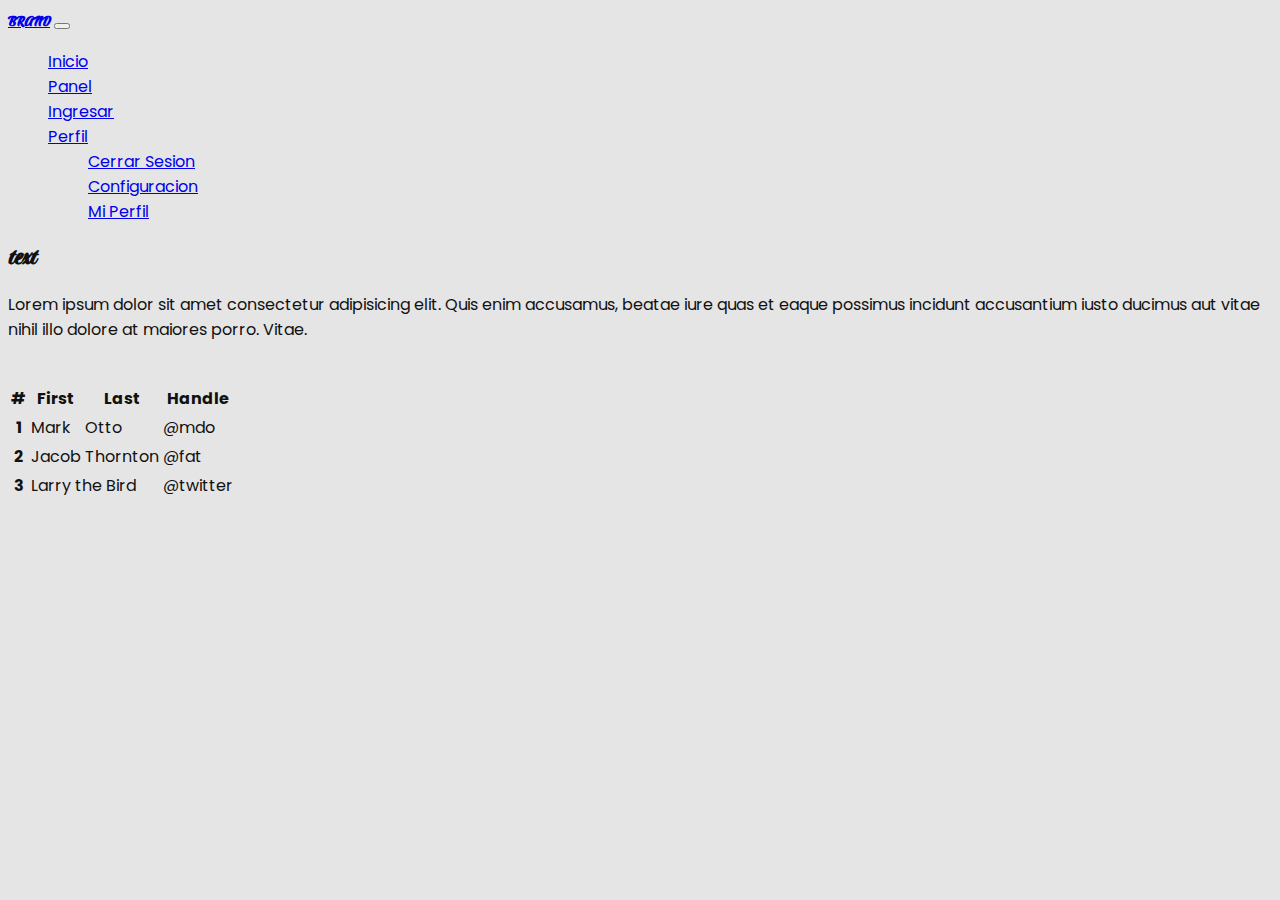
<file: c7/bootstrap/index.html>
<!DOCTYPE html>
<html lang="es">

<head>
    <meta charset="UTF-8">
    <meta http-equiv="X-UA-Compatible" content="IE=edge">
    <meta name="viewport" content="width=device-width, initial-scale=1.0">
    <link href="https://cdn.jsdelivr.net/npm/bootstrap@5.1.3/dist/css/bootstrap.min.css" rel="stylesheet"
        integrity="sha384-1BmE4kWBq78iYhFldvKuhfTAU6auU8tT94WrHftjDbrCEXSU1oBoqyl2QvZ6jIW3" crossorigin="anonymous">
    <link rel="stylesheet" href="styles.css">

    <link rel="preconnect" href="https://fonts.googleapis.com">
    <link rel="preconnect" href="https://fonts.gstatic.com" crossorigin>
    <link href="https://fonts.googleapis.com/css2?family=Poppins:ital,wght@0,200;0,400;0,600;1,400&family=Praise&display=swap" rel="stylesheet">

    <script src="https://cdn.jsdelivr.net/npm/bootstrap@5.1.3/dist/js/bootstrap.min.js"
        integrity="sha384-QJHtvGhmr9XOIpI6YVutG+2QOK9T+ZnN4kzFN1RtK3zEFEIsxhlmWl5/YESvpZ13"
        crossorigin="anonymous"></script>
    <script src="script.js" defer></script>

    <title>Document</title>
</head>

<body>
    <nav class="navbar navbar-expand-lg navbar-dark bg-mio">
        <div class="container">
            <a class="navbar-brand titulo" href="#">BRAND</a>
            <button class="navbar-toggler" type="button" data-bs-toggle="collapse" data-bs-target="#navbarNavDropdown"
                aria-controls="navbarNavDropdown" aria-expanded="false" aria-label="Toggle navigation">
                <span class="navbar-toggler-icon"></span>
            </button>
            <div class="collapse navbar-collapse" id="navbarNavDropdown">
                <ul class="navbar-nav">
                    <li class="nav-item">
                        <a class="nav-link active" aria-current="page" href="#">Inicio</a>
                    </li>
                    <li class="nav-item">
                        <a class="nav-link" href="#">Panel</a>
                    </li>
                    <li class="nav-item">
                        <a class="nav-link" href="#">Ingresar</a>
                    </li>
                    <li class="nav-item dropdown">
                        <a class="nav-link dropdown-toggle" href="#" id="navbarDropdownMenuLink" role="button"
                            data-bs-toggle="dropdown" aria-expanded="false">
                            Perfil
                        </a>
                        <ul class="dropdown-menu" aria-labelledby="navbarDropdownMenuLink">
                            <li><a class="dropdown-item" href="#">Cerrar Sesion</a></li>
                            <li><a class="dropdown-item" href="#">Configuracion</a></li>
                            <li><a class="dropdown-item" href="#">Mi Perfil</a></li>
                        </ul>
                    </li>
                </ul>
            </div>
        </div>
    </nav>

    <section>
        <div class="container my-5">
            <h2 class="display-2 text-center m-2 titulo">text</h2>
            <p class="lead px-2 text-center">Lorem ipsum dolor sit amet consectetur adipisicing elit. Quis enim accusamus, beatae iure
                quas et eaque
                possimus incidunt accusantium iusto ducimus aut vitae nihil illo dolore at maiores porro. Vitae.</p>
                
            <button id="btn" class="btn btn-mio">HOLA!</button>
        </div>
    </section>

    <table class="table container table-secondary table-striped table-hover">
        <thead>
            <tr class="table-dark">
                <th scope="col">#</th>
                <th scope="col">First</th>
                <th scope="col">Last</th>
                <th scope="col">Handle</th>
            </tr>
        </thead>
        <tbody>
            <tr>
                <th scope="row">1</th>
                <td>Mark</td>
                <td>Otto</td>
                <td>@mdo</td>
            </tr>
            <tr>
                <th scope="row">2</th>
                <td>Jacob</td>
                <td>Thornton</td>
                <td>@fat</td>
            </tr>
            <tr>
                <th scope="row">3</th>
                <td colspan="2">Larry the Bird</td>
                <td>@twitter</td>
            </tr>
        </tbody>
    </table>
</body>
</html>
</file>
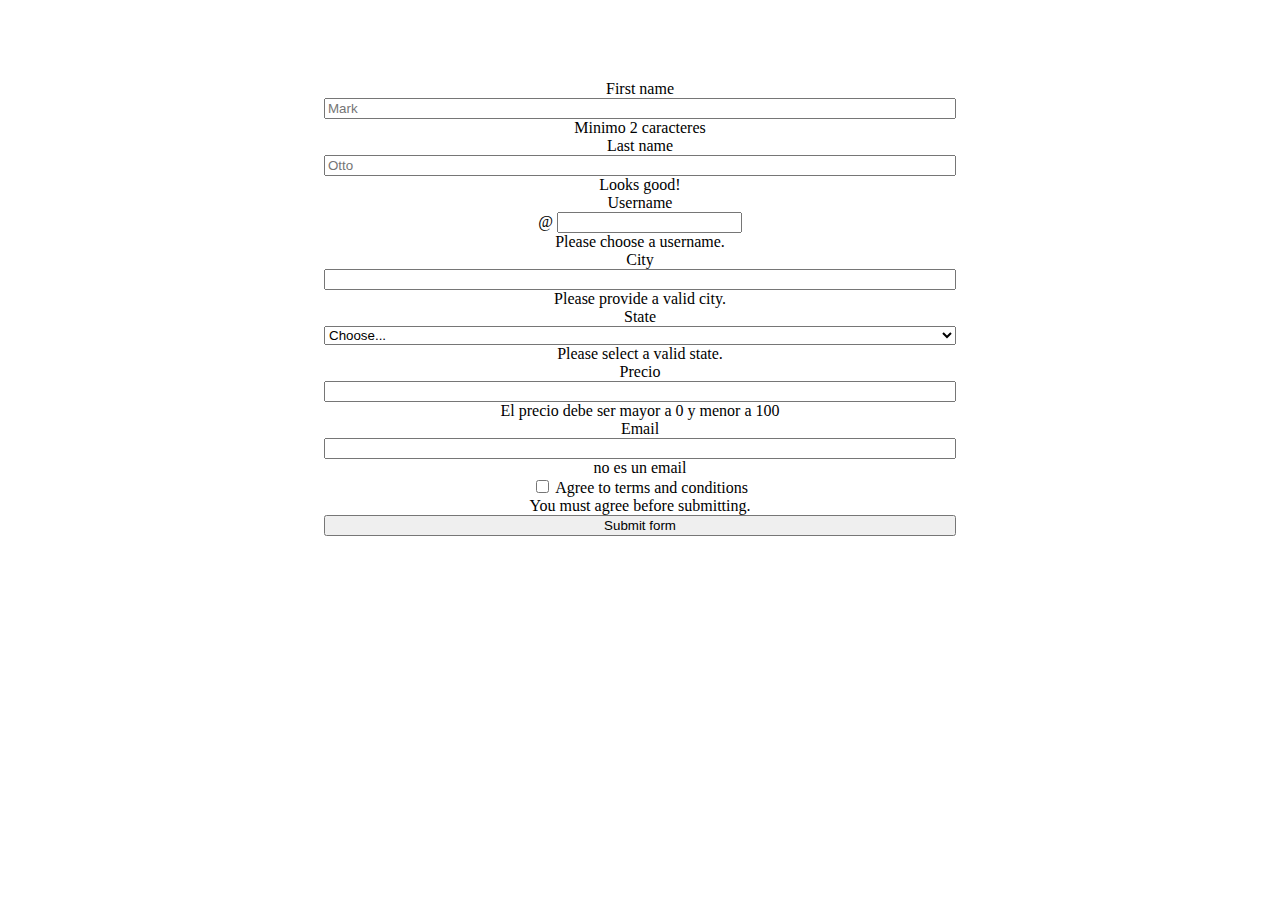
<file: c7/forms/index.html>
<!DOCTYPE html>
<html lang="en">

<head>
    <meta charset="UTF-8">
    <meta http-equiv="X-UA-Compatible" content="IE=edge">
    <meta name="viewport" content="width=device-width, initial-scale=1.0">

    <link href="https://cdn.jsdelivr.net/npm/bootstrap@5.1.3/dist/css/bootstrap.min.css" rel="stylesheet"
        integrity="sha384-1BmE4kWBq78iYhFldvKuhfTAU6auU8tT94WrHftjDbrCEXSU1oBoqyl2QvZ6jIW3" crossorigin="anonymous">
    <script src="https://cdn.jsdelivr.net/npm/bootstrap@5.1.3/dist/js/bootstrap.min.js"
        integrity="sha384-QJHtvGhmr9XOIpI6YVutG+2QOK9T+ZnN4kzFN1RtK3zEFEIsxhlmWl5/YESvpZ13" crossorigin="anonymous"
        defer></script>
    <script src="script.js" defer></script>
    <link rel="stylesheet" href="style.css">
    <title>Document</title>
</head>

<body>
    <form class="needs-validation" novalidate>
        <label for="validationCustom01" class="form-label">First name</label>
        <input type="text" class="form-control" id="validationCustom01" placeholder="Mark" minlength="2">
        <div class="invalid-feedback">
            Minimo 2 caracteres
        </div>
        
        <label for="validationCustom02" class="form-label">Last name</label>
        <input type="text" class="form-control" id="validationCustom02" placeholder="Otto" required>
        <div class="valid-feedback">
            Looks good!
        </div>

        <label for="validationCustomUsername" class="form-label">Username</label>
        <div class="input-group has-validation">
            <span class="input-group-text" id="inputGroupPrepend">@</span>
            <input type="text" class="form-control" id="validationCustomUsername" aria-describedby="inputGroupPrepend"
                required>
            <div class="invalid-feedback">
                Please choose a username.
            </div>
        </div>

        <label for="validationCustom03" class="form-label">City</label>
        <input type="text" class="form-control" id="validationCustom03" required>
        <div class="invalid-feedback">
            Please provide a valid city.
        </div>

        <label for="validationCustom04" class="form-label">State</label>
        <select class="form-select" id="validationCustom04" required>
            <option selected disabled value="">Choose...</option>
            <option>...</option>
        </select>
        <div class="invalid-feedback">
            Please select a valid state.
        </div>

        <label for="validationCustom05" class="form-label">Precio</label>
        <input type="number" class="form-control" id="validationCustom05" required min="0" max="100">
        <!-- pattern="\d+[\,\d+]" -->
        <div class="invalid-feedback">
            El precio debe ser mayor a 0 y menor a 100
        </div>

        <label for="validationCustom06" class="form-label">Email</label>
        <input type="email" class="form-control" id="validationCustom06" required pattern="^[^@]+@[^@]+\.[a-zA-Z]{2,}$">
        <div class="invalid-feedback">
            no es un email
        </div>

        <div class="form-check">
            <input class="form-check-input" type="checkbox" value="" id="invalidCheck" required>
            <label class="form-check-label" for="invalidCheck">
                Agree to terms and conditions
            </label>
            <div class="invalid-feedback">
                You must agree before submitting.
            </div>
        </div>
        
        <button class="btn btn-primary" type="submit">Submit form</button>
        <!-- <input class="btn btn-primary" type="submit" value="Submit form"/> -->
    </form>
</body>

</html>
</file>
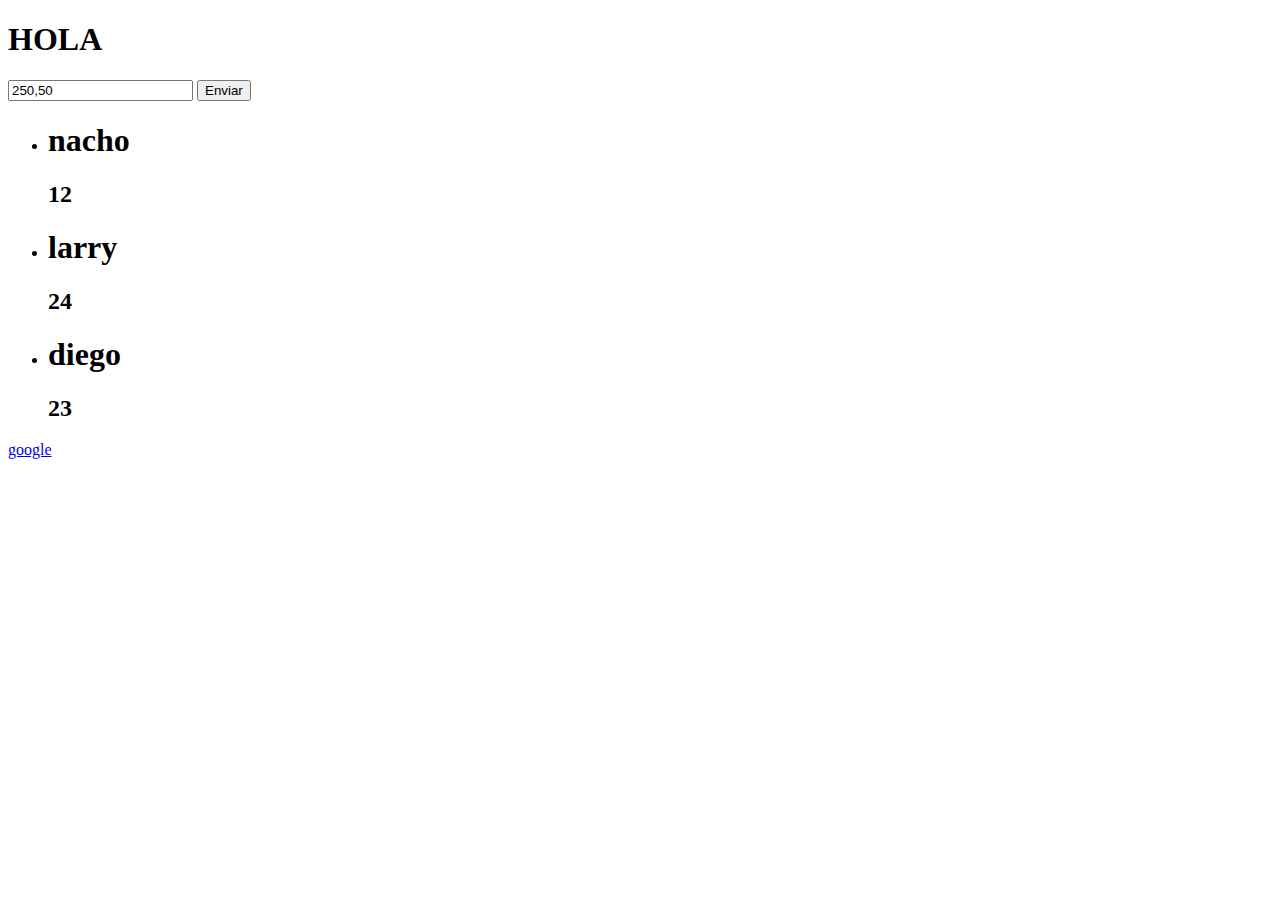
<file: c7/js/index.html>
<!DOCTYPE html>
<html lang="en">
<head>
    <meta charset="UTF-8">
    <meta http-equiv="X-UA-Compatible" content="IE=edge">
    <meta name="viewport" content="width=device-width, initial-scale=1.0">
    <title>Practica de JS</title>
</head>
<body>
    <h1>HOLA</h1>    

    <input type="text" placeholder="numero a limpiar" id="input" value="250,50">
    <button onclick="submit()"> Enviar </button>
    <h4 id="res"></h4>

    <div id="lista"></div>
    <script src="script.js"></script>
</body>
</html>
</file>
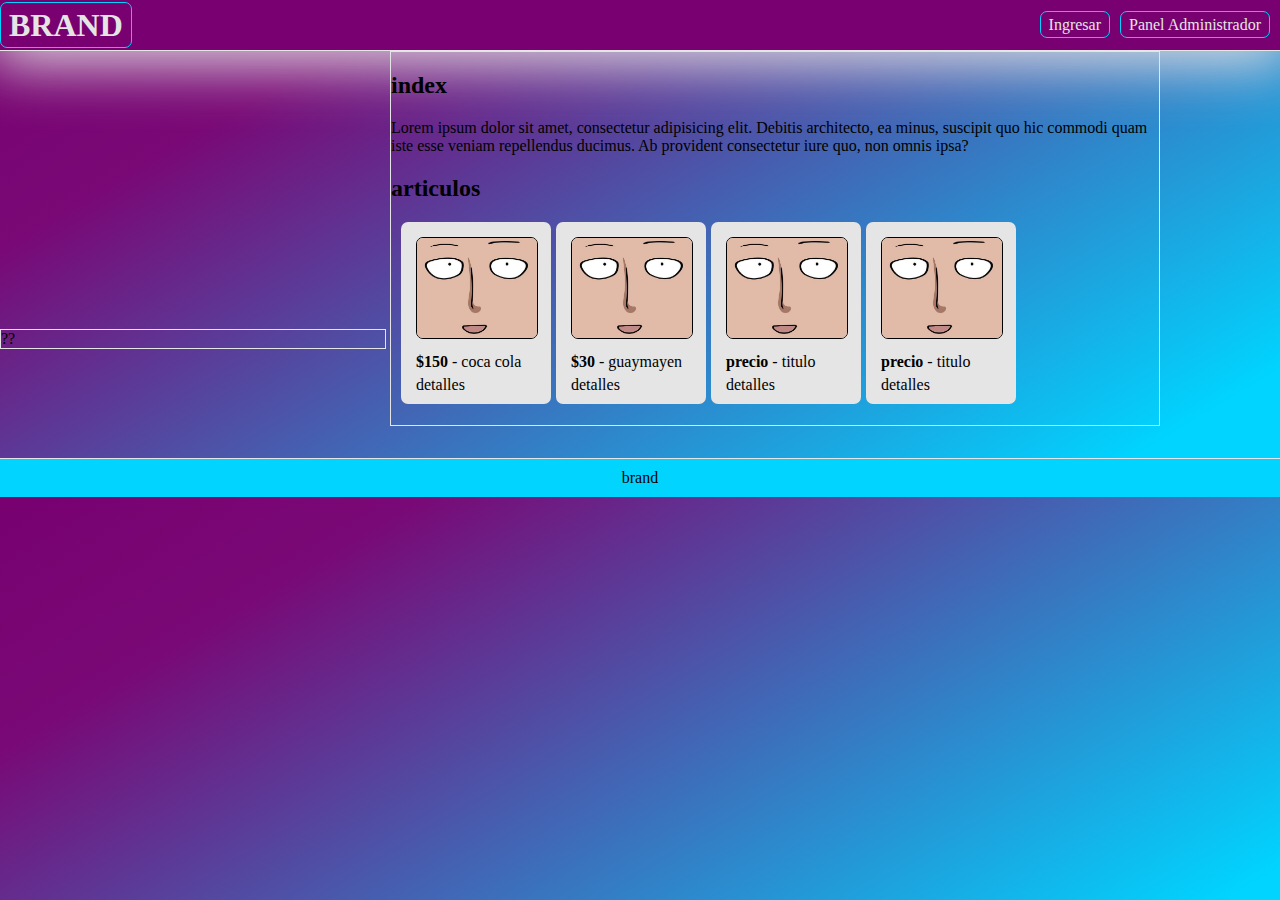
<file: c7/proyecto/index.html>
<!DOCTYPE html>
<html lang="en">

<head>
    <meta charset="UTF-8">
    <meta http-equiv="X-UA-Compatible" content="IE=edge">
    <meta name="viewport" content="width=device-width, initial-scale=1.0">
    <link rel="stylesheet" href="styles/styles.css">
    <title> CompraLibre </title>
</head>

<body>
    <header>
        <h1 id="brand">
            <a href="#">BRAND</a>
        </h1>
        <nav>
            <ul>
                <li>
                    <a href="formulario.html">Ingresar</a>
                </li>
                <li>
                    <a href="panel.html">Panel Administrador</a>
                </li>
            </ul>
        </nav>
    </header>

    <aside>??</aside>

    <main class="home">
        <section>
            <h2>index</h2>
            <p>Lorem ipsum dolor sit amet, consectetur adipisicing elit. Debitis architecto, ea minus, suscipit quo hic
                commodi quam iste esse veniam repellendus ducimus. Ab provident consectetur iure quo, non omnis ipsa?
            </p>
        </section>

        <section>
            <h2>articulos</h2>
            <ul class="lista-articulos">
                <li>
                    <article>
                        <img src="img/profile.jpg" alt="">
                        <div> 
                            <b>$150</b>
                            <span>- coca cola</span>
                        </div>
                        <p>detalles</p>
                    </article>
                </li>
                <li>
                    <article>
                        <img src="img/profile.jpg" alt="">
                        <div> 
                            <b>$30</b>
                            <span>- guaymayen</span>
                        </div>
                        <p>detalles</p>
                    </article>
                </li>
                <li>
                    <article>
                        <img src="img/profile.jpg" alt="">
                        <div> 
                            <b>precio</b>
                            <span>- titulo</span>
                        </div>
                        <p>detalles</p>
                    </article>
                </li>
                <li>
                    <article>
                        <img src="img/profile.jpg" alt="">
                        <div> 
                            <b>precio</b>
                            <span>- titulo</span>
                        </div>
                        <p>detalles</p>
                    </article>
                </li>
            </ul>
        </section>
    </main>

    <footer>brand</footer>
</body>

</html>
</file>
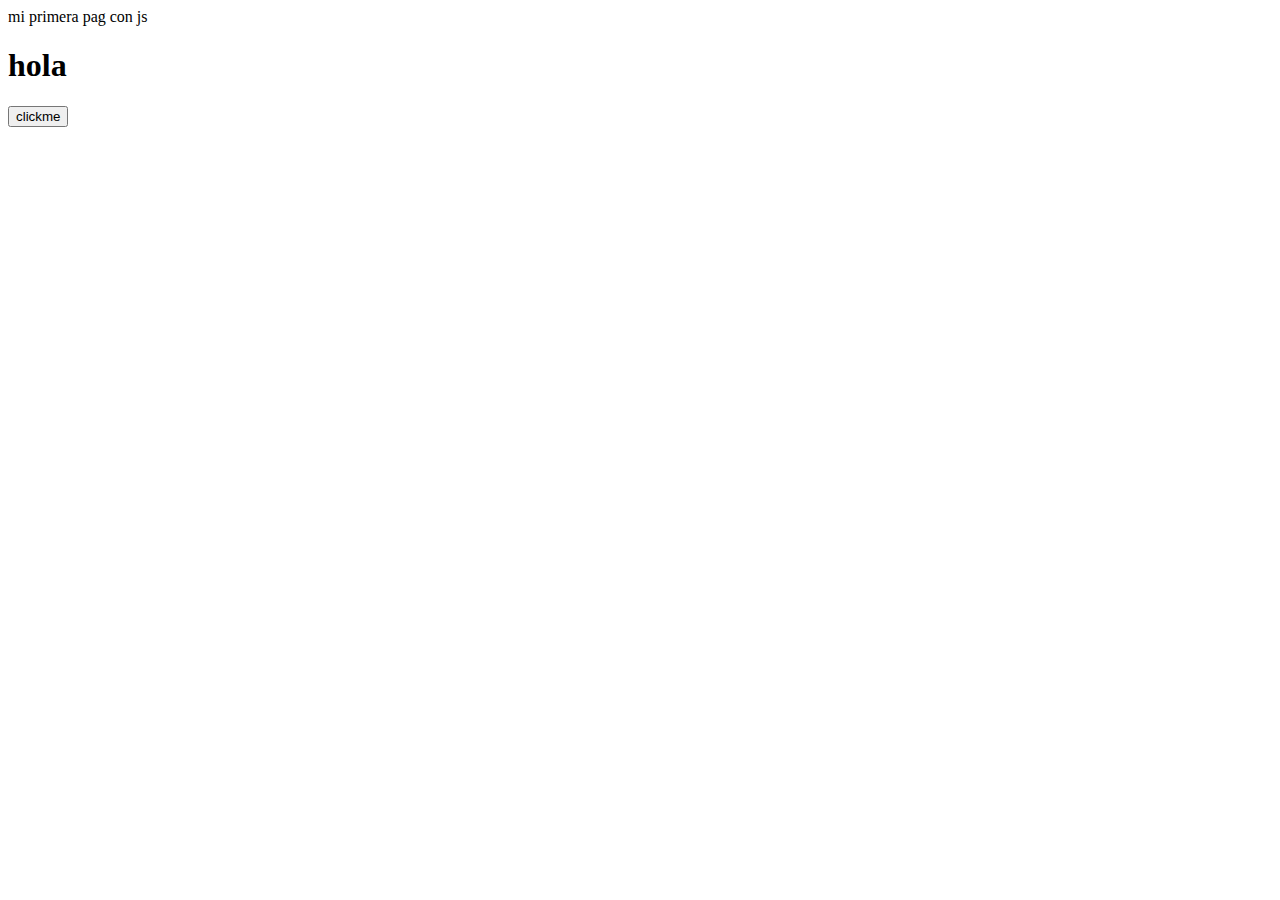
<file: c8/js/index.html>
<!DOCTYPE html>
<html lang="en">
<head>
    <meta charset="UTF-8">
    <meta http-equiv="X-UA-Compatible" content="IE=edge">
    <meta name="viewport" content="width=device-width, initial-scale=1.0">
    <title>Document</title>
    <script src="script.js"></script>
</head>
<body>
    <span>mi primera pag con js</span>
    <h1>hola</h1>
    <button>clickme</button>
    <span id="contador"></span>
</body>
</html>
</file>
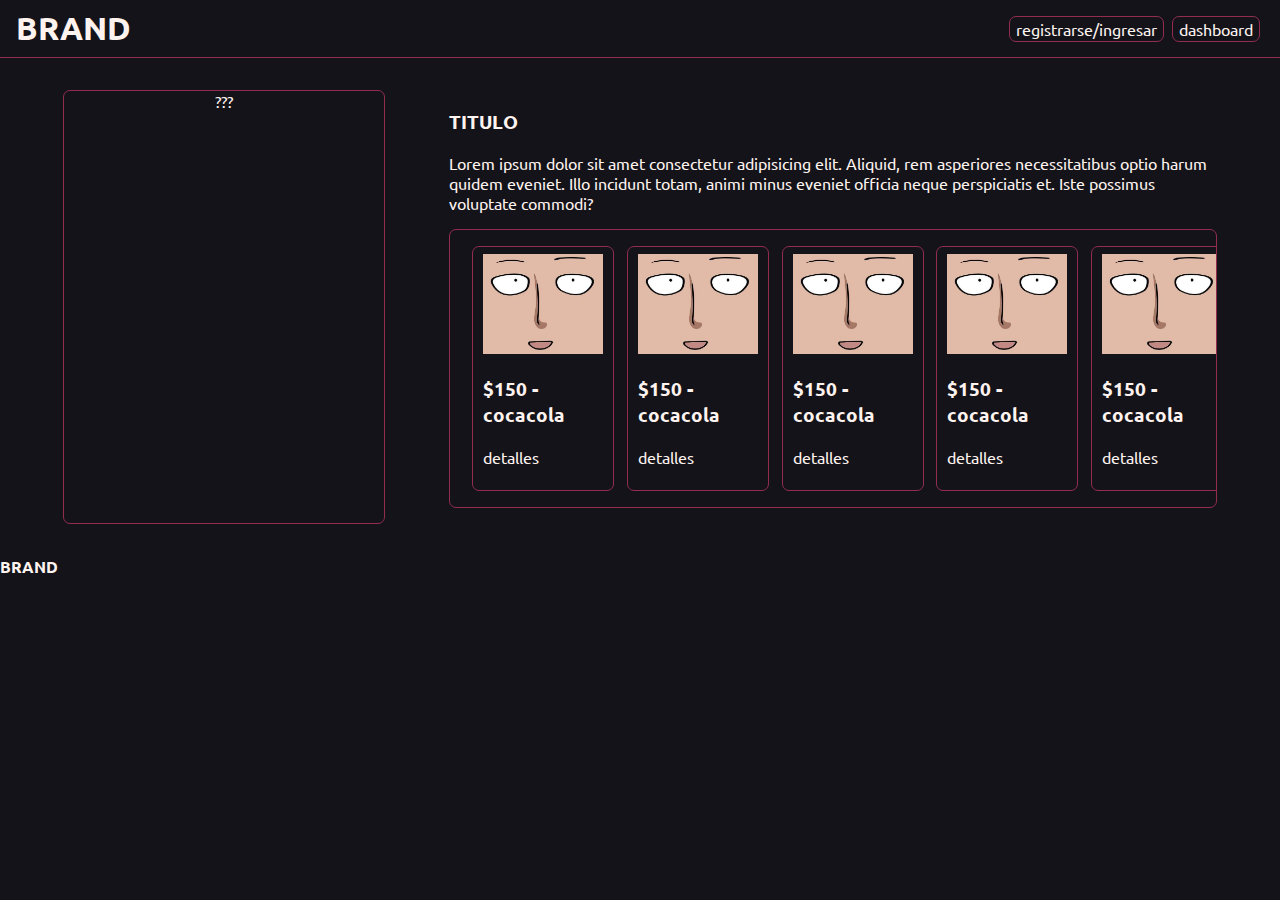
<file: c8/proyecto2/index.html>
<!DOCTYPE html>
<html lang="en">

<head>
    <meta charset="UTF-8">
    <meta http-equiv="X-UA-Compatible" content="IE=edge">
    <meta name="viewport" content="width=device-width, initial-scale=1.0">
    <link rel="stylesheet" href="styles/style.css">
    <link rel="preconnect" href="https://fonts.googleapis.com">
    <link rel="preconnect" href="https://fonts.gstatic.com" crossorigin>
    <link href="https://fonts.googleapis.com/css2?family=Roboto:wght@100;400;700&family=Ubuntu:wght@300;400;700&display=swap" rel="stylesheet">
    <title>Inicio</title>
</head>

<body>
    <header class="header">
        <h1><a href="#">BRAND</a></h1>
        <nav>
            <ul>
                <li><a href="registerLogin.html">
                    registrarse/ingresar
                </a></li>
                <li><a href="dashboard.html">
                    dashboard
                </a></li>
            </ul>
        </nav>
    </header>
    
    <div class="flex">
        <aside>???</aside>

        <main class="home">
            <article>
                <h3>TITULO</h3>
                <p> Lorem ipsum dolor sit amet consectetur adipisicing elit. Aliquid, rem asperiores necessitatibus optio
                    harum quidem eveniet. Illo incidunt totam, animi minus eveniet officia neque perspiciatis et. Iste
                    possimus voluptate commodi? </p>
            </article>

            <section>
                <ul class="lista">
                    <li>
                        <article>
                            <img src="profile.jpg" alt="articulo">
                            <h3><b>$150</b> - cocacola</h3>
                            <p>detalles</p>
                        </article>
                    </li>
                    <li>
                        <article>
                            <img src="profile.jpg" alt="articulo">
                            <h3><b>$150</b> - cocacola</h3>
                            <p>detalles</p>
                        </article>
                    </li>
                    <li>
                        <article>
                            <img src="profile.jpg" alt="articulo">
                            <h3><b>$150</b> - cocacola</h3>
                            <p>detalles</p>
                        </article>
                    </li>
                    <li>
                        <article>
                            <img src="profile.jpg" alt="articulo">
                            <h3><b>$150</b> - cocacola</h3>
                            <p>detalles</p>
                        </article>
                    </li>
                    <li>
                        <article>
                            <img src="profile.jpg" alt="articulo">
                            <h3><b>$150</b> - cocacola</h3>
                            <p>detalles</p>
                        </article>
                    </li>
                    <li>
                        <article>
                            <img src="profile.jpg" alt="articulo">
                            <h3><b>$150</b> - cocacola</h3>
                            <p>detalles</p>
                        </article>
                    </li>
                    <li>
                        <article>
                            <img src="profile.jpg" alt="articulo">
                            <h3><b>$150</b> - cocacola</h3>
                            <p>detalles</p>
                        </article>
                    </li>
                </ul>
            </section>
        </main>
    </div>

    <footer>
        <b>BRAND</b>
    </footer>
</body>

</html>
</file>
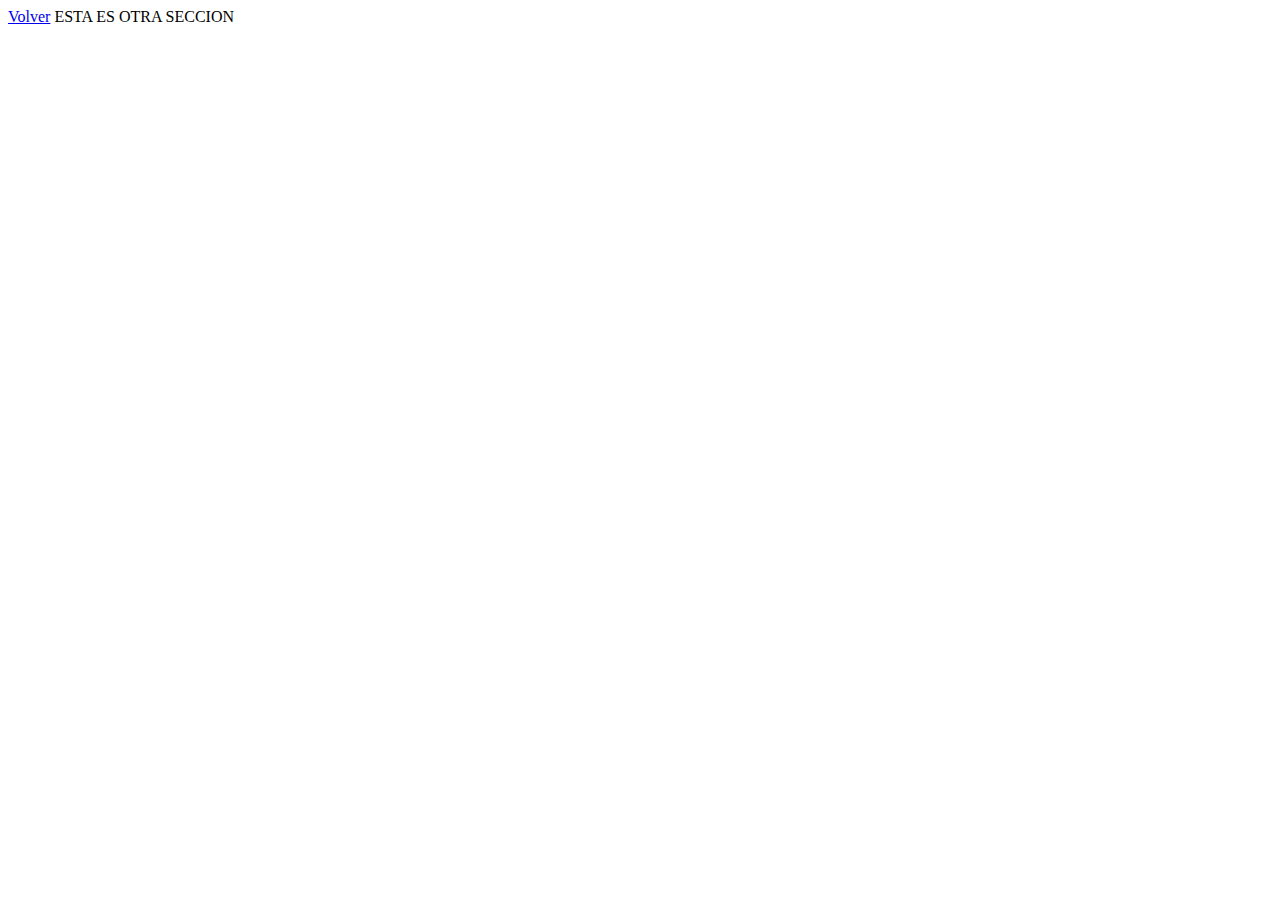
<file: c7/basura de prueba/nueva.html>
<!DOCTYPE html>
<html lang="en">
<head>
    <meta charset="UTF-8">
    <meta http-equiv="X-UA-Compatible" content="IE=edge">
    <meta name="viewport" content="width=device-width, initial-scale=1.0">
    <title>Document</title>
</head>
<body>
    <a href="./index.html#lista">Volver</a>
    ESTA ES OTRA SECCION
</body>
</html>
</file>
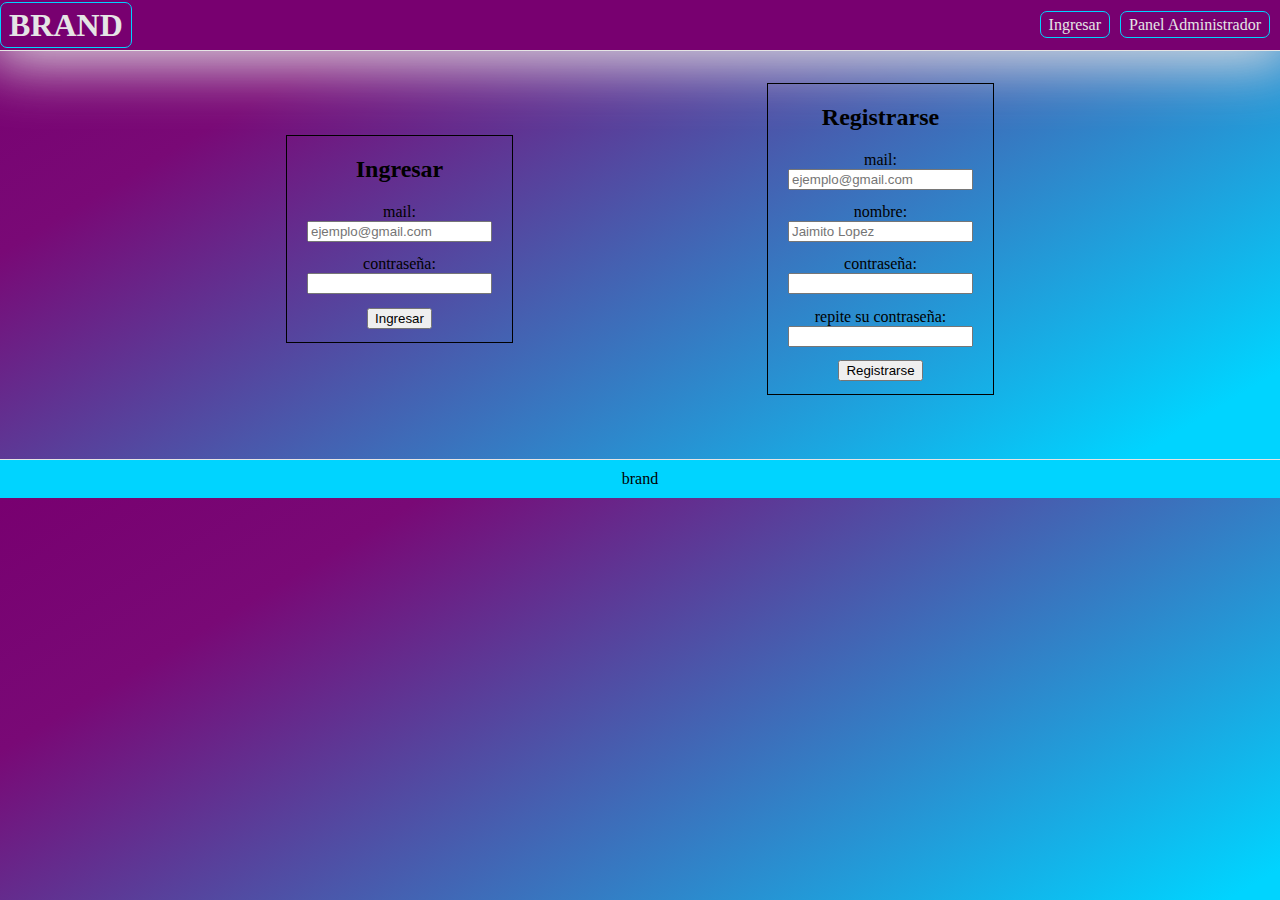
<file: c7/proyecto/formulario.html>
<!DOCTYPE html>
<html lang="en">

<head>
    <meta charset="UTF-8">
    <meta http-equiv="X-UA-Compatible" content="IE=edge">
    <meta name="viewport" content="width=device-width, initial-scale=1.0">
    <link rel="stylesheet" href="styles/styles.css">
    <link rel="stylesheet" href="styles/form.css">
    <title> CompraLibre - Ingresar </title>
</head>

<body>
    <header>
        <h1 id="brand">
            <a href="index.html">BRAND</a>
        </h1>
        <nav>
            <ul>
                <li>
                    <a href="#">Ingresar</a>
                </li>
                <li>
                    <a href="panel.html">Panel Administrador</a>
                </li>
            </ul>
        </nav>
    </header>

    <main>
        <form>
            <h2>Ingresar</h2>
            <label for="mail">mail:</label>
            <input type="text" id="mail" name="mail" placeholder="ejemplo@gmail.com">

            <label for="password">contraseña:</label>
            <input type="pasword" id="password" name="password">
            
            <input type="submit" value="Ingresar">
        </form>

        
        <form>
            <h2>Registrarse</h2>
            <label for="mail">mail:</label>
            <input type="text" id="mail" name="mail" placeholder="ejemplo@gmail.com">

            <label for="name">nombre:</label>
            <input type="text" id="name" name="name" placeholder="Jaimito Lopez">

            <label for="password">contraseña:</label>
            <input type="password" id="password" name="password">

            <label for="repassword">repite su contraseña:</label>
            <input type="password" id="repassword" name="repassword">
            
            <input type="submit" value="Registrarse">
        </form>
    </main> 

    <footer>brand</footer>
</body>

</html>
</file>
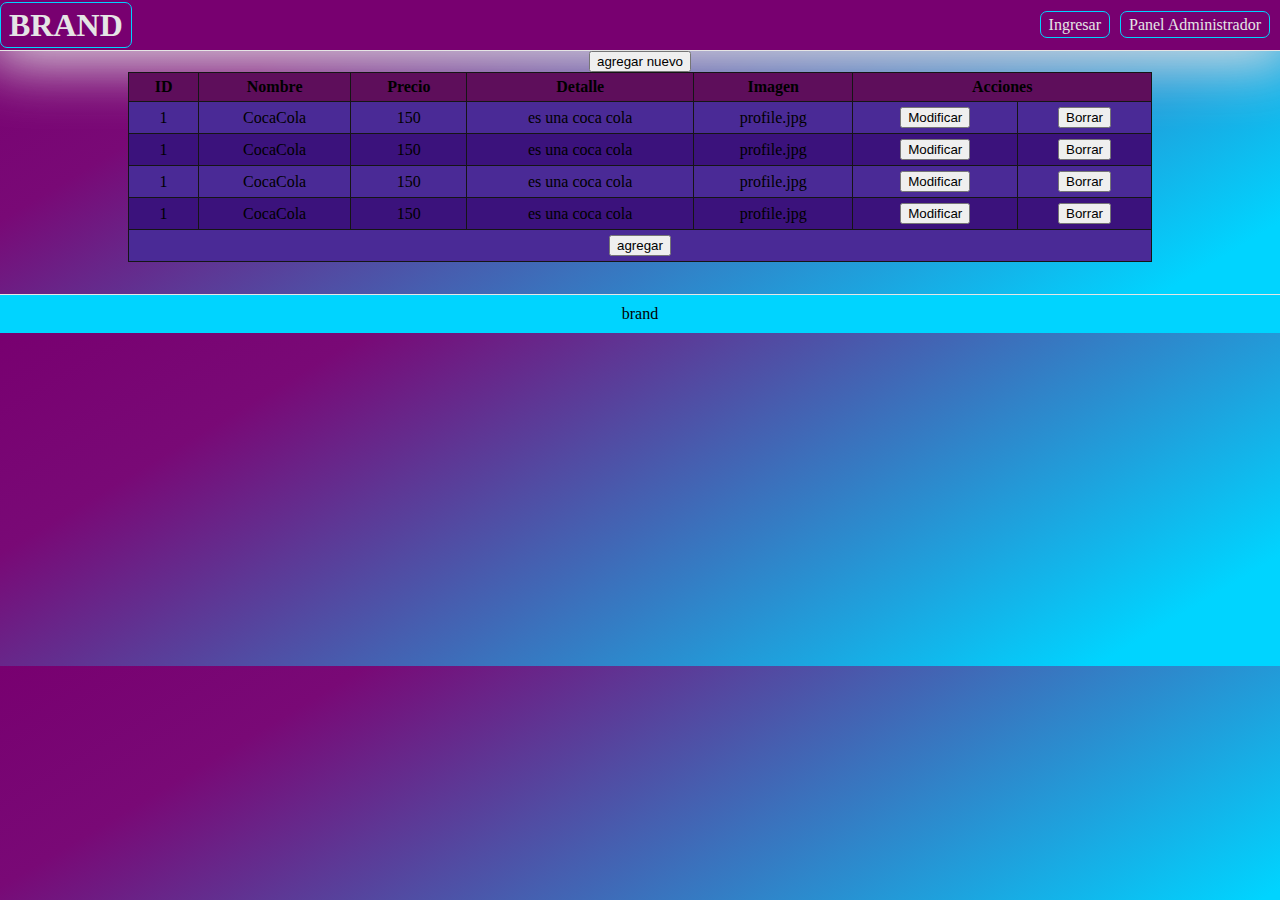
<file: c7/proyecto/panel.html>
<!DOCTYPE html>
<html lang="en">

<head>
    <meta charset="UTF-8">
    <meta http-equiv="X-UA-Compatible" content="IE=edge">
    <meta name="viewport" content="width=device-width, initial-scale=1.0">
    <link rel="stylesheet" href="styles/styles.css">
    <link rel="stylesheet" href="styles/panel.css">
    <title> CompraLibre - Panel </title>
</head>

<body>
    <header>
        <h1 id="brand">
            <a href="index.html">BRAND</a>
        </h1>
        <nav>
            <ul>
                <li>
                    <a href="formulario.html">Ingresar</a>
                </li>
                <li>
                    <a href="#">Panel Administrador</a>
                </li>
            </ul>
        </nav>
    </header>

    <main>
        <button>agregar nuevo</button>
        <table>
            <tr>
                <th>ID</th>
                <th>Nombre</th>
                <th>Precio</th>
                <th>Detalle</th>
                <th>Imagen</th>
                <th colspan="2">Acciones</th>
            </tr>
            <tr>
                <td>1</td>
                <td>CocaCola</td>
                <td>150</td>
                <td>es una coca cola</td>
                <td>profile.jpg</td>
                <td><button>Modificar</button></td>
                <td><button>Borrar</button></td>
            </tr>
            <tr>
                <td>1</td>
                <td>CocaCola</td>
                <td>150</td>
                <td>es una coca cola</td>
                <td>profile.jpg</td>
                <td><button>Modificar</button></td>
                <td><button>Borrar</button></td>
            </tr>
            <tr>
                <td>1</td>
                <td>CocaCola</td>
                <td>150</td>
                <td>es una coca cola</td>
                <td>profile.jpg</td>
                <td><button>Modificar</button></td>
                <td><button>Borrar</button></td>
            </tr>
            <tr>
                <td>1</td>
                <td>CocaCola</td>
                <td>150</td>
                <td>es una coca cola</td>
                <td>profile.jpg</td>
                <td><button>Modificar</button></td>
                <td><button>Borrar</button></td>
            </tr>
            <tr>
                <td colspan="7">
                    <button>agregar</button>
                </td>
            </tr>
        </table>
    </main>

    <footer>brand</footer>
</body>

</html>
</file>
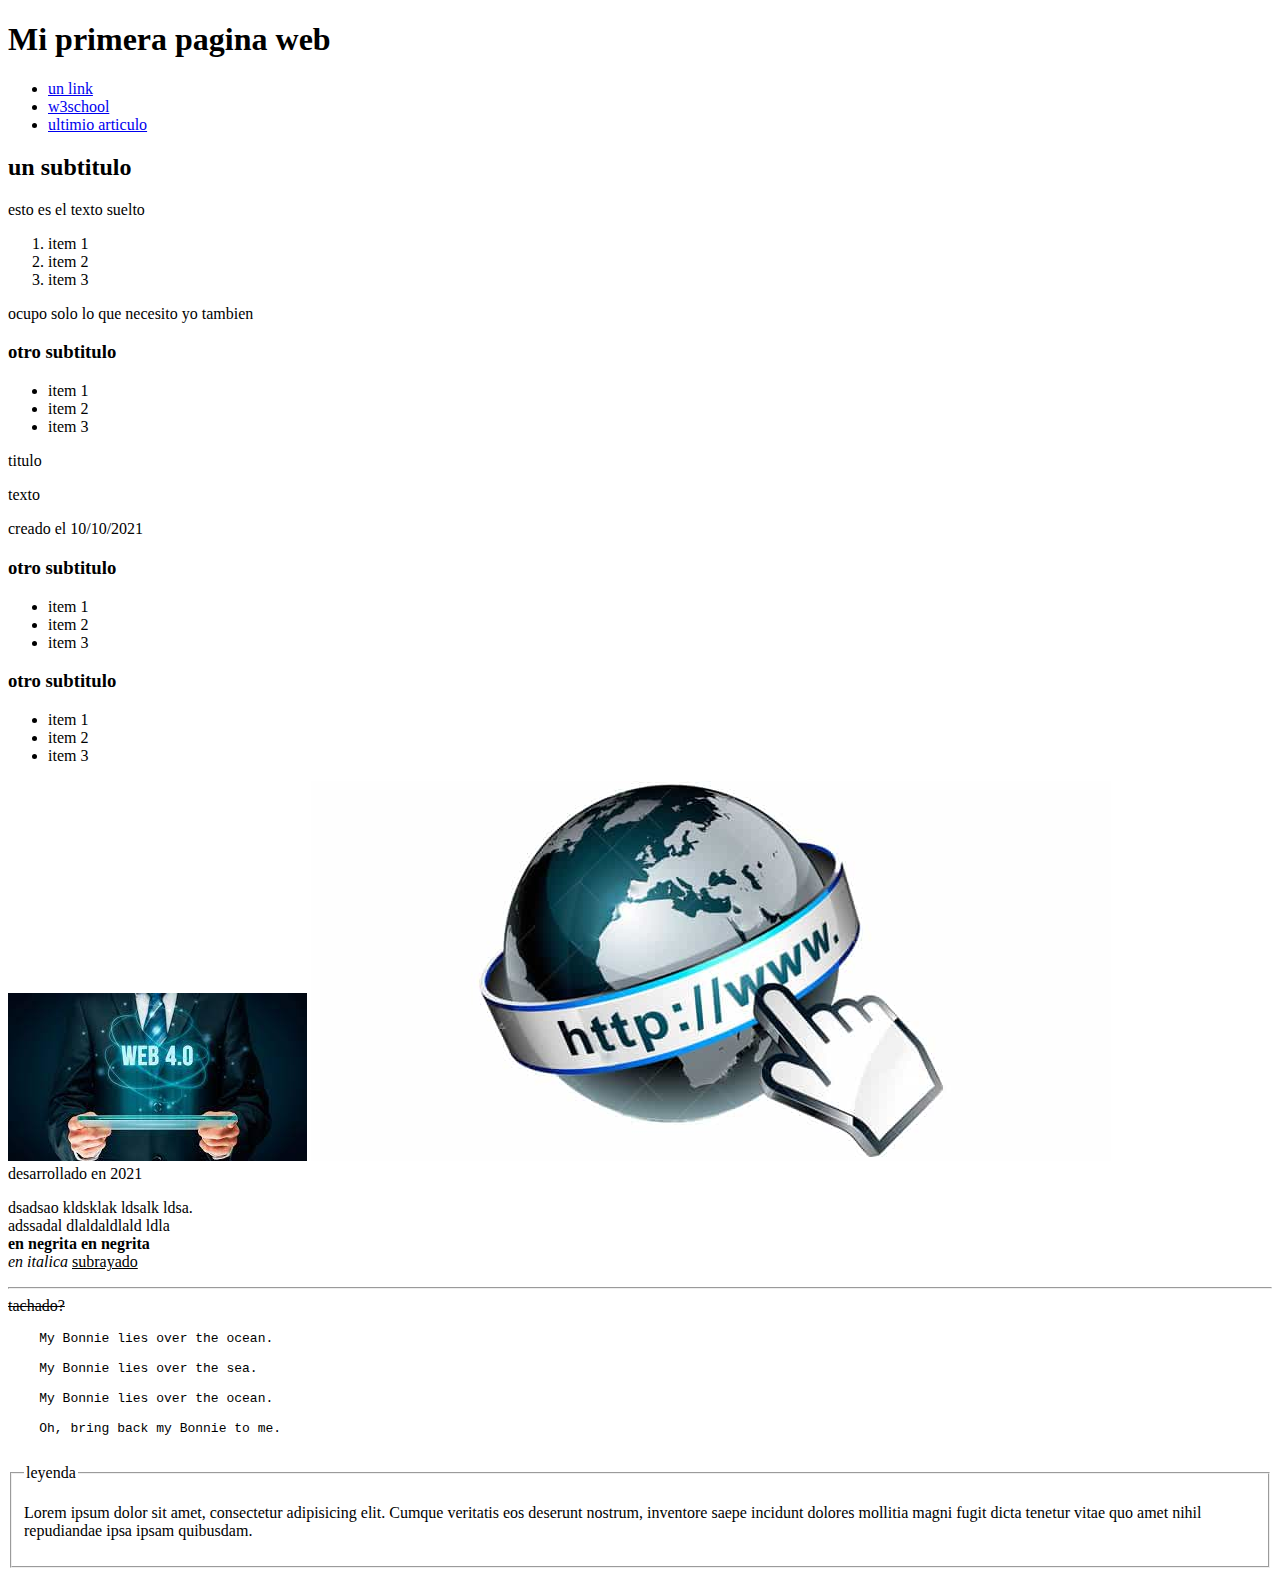
<file: c8/proyecto1/clase1.html>
<!DOCTYPE html>
<html lang="es">
<head>
    <meta charset="UTF-8">
    <meta http-equiv="X-UA-Compatible" content="IE=edge">
    <meta name="viewport" content="width=device-width, initial-scale=1.0">
    <title>Mi primera pagina web</title>
</head>
<body>
    <!-- esto es un simple comentario -->
    <header> 
        <h1> Mi primera pagina web </h1>
        <nav>
            <ul>
                <li>
                    <a href="https://google.com"> un link </a>
                </li>
                <li>
                    <a href="https://www.w3schools.com/"> w3school</a>
                </li>
                <li>
                    <a href="#articulo"> ultimio articulo </a>
                </li>
            </ul>
        </nav>
    </header>

    <section>
        <h2> un subtitulo </h2>
        <p> esto es el texto suelto </p>
        <ol>
            <li>item 1</li>
            <li>item 2</li>
            <li>item 3</li>
        </ol>

        <span>ocupo solo lo que necesito</span>
        <span> yo tambien </span>
    </section>

    <aside>
        <h3> otro subtitulo </h3>
        <ul>
            <li>item 1</li>
            <li>item 2</li>
            <li>item 3</li>
        </ul>
    </aside>

    <article id="articulo">
        <header>titulo</header>
        <p>texto</p>
        <footer>creado el 10/10/2021</footer>
    </article>

    <aside>
        <h3> otro subtitulo </h3>
        <ul>
            <li>item 1</li>
            <li>item 2</li>
            <li>item 3</li>
        </ul>
    </aside>

    <aside>
        <h3> otro subtitulo </h3>
        <ul>
            <li>item 1</li>
            <li>item 2</li>
            <li>item 3</li>
        </ul>
    </aside>

    <img src="[data-uri]" alt="imagen ejemplo">
    <img src="img/web.jpg" alt="imagen ejemplo"/>

    <footer> desarrollado en 2021 </footer>


    <p>
        dsadsao kldsklak ldsalk ldsa.<br>
        adssadal dlaldaldlald ldla<br>
        <b>en negrita</b>
        <strong>en negrita</strong>
        <br/>
        <i>en italica</i>
        <u>subrayado</u>
        <hr/>
        <s>tachado?</s>    
    </p>
    <pre>
    My Bonnie lies over the ocean.

    My Bonnie lies over the sea.

    My Bonnie lies over the ocean.

    Oh, bring back my Bonnie to me.
    </pre>

    <fieldset>
        <legend>leyenda</legend>
        <p> Lorem ipsum dolor sit amet, consectetur adipisicing elit. Cumque veritatis eos deserunt nostrum, inventore saepe incidunt dolores mollitia magni fugit dicta tenetur vitae quo amet nihil repudiandae ipsa ipsam quibusdam. </p>
    </fieldset>
</body>
</html>
</file>
<file: c7/bootstrap/styles.css>
:root {
    --mio: #358835;
    --mio-claro: #43a843;
    --miBlanco: #e5e5e5;

    --carolina-blue: #4d9de0ff;
    --sunray: #edae49ff;
    --medium-sea-green: #3bb273ff;


    --primario: var(--fiery-rose);
    --secundario: var(--blue-violet-crayola);
    --fondo: #e5e5e5;
    --color: #252525;

    --fuente-titulo: 'Praise', cursive;
    --fuente-regular: 'Poppins', sans-serif;
}
body{
    font-family: var(--fuente-regular);
    background: var(--fondo);
    color: var(--color);
}
.bg-mio {
    background: var(--primario);
    color: var(--miBlanco);
}
.btn-mio {
    background: var(--primario);
    border: 1px solid var(--primario);    
    color: var(--miBlanco);
}
.btn-mio:hover{
    background: var(--secundario);
    border: 1px solid var(--secundario);
}
section{
    
    transition: all .35s;
}
section:hover{
    background: var(--secundario);
}
.color-mio{
    color: var(--primario);
}
.titulo{
    font-family: var(--fuente-titulo);
    font-weight: 600;
}

.rotate-center{
	-webkit-animation: rotate-center 1s ease-in-out both;
	        animation: rotate-center 1s ease-in-out both;
}
/* ----------------------------------------------
 * Generated by Animista on 2021-11-18 10:18:29
 * Licensed under FreeBSD License.
 * See http://animista.net/license for more info. 
 * w: http://animista.net, t: @cssanimista
 * ---------------------------------------------- */
/**
 * ----------------------------------------
 * animation rotate-center
 * ----------------------------------------
 */
 @-webkit-keyframes rotate-center {
    0% {
      -webkit-transform: rotate(0);
              transform: rotate(0);
    }
    100% {
      -webkit-transform: rotate(360deg);
              transform: rotate(360deg);
    }
  }
  @keyframes rotate-center {
    0% {
      -webkit-transform: rotate(0);
              transform: rotate(0);
    }
    100% {
      -webkit-transform: rotate(360deg);
              transform: rotate(360deg);
    }
  }
</file>
<file: c7/forms/style.css>
form{
    display: flex;
    flex-direction: column;
    width: 50%;
    text-align: center;
    margin: 5em auto;
}
</file>
<file: c7/proyecto/styles/styles.css>
body {
    background: rgb(120,0,112);
    background: linear-gradient(149deg, rgba(120,0,112,1) 0%, rgba(121,9,118,1) 20%, rgba(0,212,255,1) 90%);
    margin: 0;
}
a {
    text-decoration: none;
    color: inherit;
}
ul, ol{
    list-style: none;
    padding: 0;
}
header {
    background: rgba(120,0,112,1);
    color: #e5e5e5;
    border-bottom: 1px solid #e5e5e5;
    box-shadow: 0px 2px 60px 10px #e5e5e5;
    display: flex;
    justify-content: space-between;
    align-items: center;
}
header ul {
    display: flex;
}
header ul li{
    margin-right: 10px;
}
#brand {
    font-size: 2em;
    margin: 0;
}
a{
    padding: 4px 8px;
    border-radius: 7px;
    border: 1px solid rgba(0,212,255,1);
}
footer{
    margin-top: 2em;
    padding: 10px;
    background: rgba(0,212,255,1);
    text-align: center;
    color: black;
    border-top: 1px solid #e5e5e5;
}

aside{
    width: 30%;
    display: inline-block;
    border: 1px solid #e5e5e5;
}

.home{
    width: 60%;
    display: inline-block;
    border: 1px solid #e5e5e5;
}

.lista-articulos{
    display: flex;
    overflow-x: scroll;
    padding: 0 10px 5px;
}
li article {
    width: 150px;
    background: #e5e5e5;
    border-radius: 7px;
    padding-bottom: 5px;
    margin-right: 5px;
}
li article div, li article p {
    margin: 5px 15px;
}
li article img {
    margin: 15px 15px 5px;
    width: 120px;
    height: 100px;
    border-radius: 7px;
    border: 1px solid black;
    object-fit: cover;
}
</file>
<file: c8/proyecto2/styles/style.css>
/*
sintaxis basica
unidades de colores
unidades de medida
selectores(tipos) - especificacion
*/

body {
    background: #131319;
    color: #FFF3F0;
    margin: 0;
    font-family: 'Ubuntu';
}
a {
    color: #FFF3F0;
    text-decoration: none;
}
/*
seleccion de tag/etiqueta: etiqueta
seleccion de clase: .clase
seleccion de id: #id
*/
.header {
    border-bottom: 1px solid #922D50;
    padding: .5em 1em;
    display: flex;
    justify-content: space-between;
    align-items: center;
}
.header h1 {
    margin: 0;
}
.header ul {
    list-style: none;
    display: flex;
    padding: 0;
    margin: 0;
}
.header li {
    margin: 0 4px;
    padding: 2px 6px;
    border: 1px solid #922D50;
    border-radius: 7px;
}
.header li:hover {
    box-shadow: 0px 0px 10px 0px #922D50;
}
.header li:hover a{
    color: #922D50;
}

.flex{
    display: flex;
    justify-content: space-evenly;
    padding: 2em 0;
}
aside{
    width: 25%;
    text-align: center;
    border-radius: 7px;
    border: 1px solid #922D50;
}
.home{
    width: 60%;
}

.lista{
    display: flex;
    padding: 1em;
    border-radius: 7px;
    border: 1px solid #922D50;
    list-style: none;
    overflow-x: scroll;
}
.lista li{
    margin: 0 .4em;
    padding: 7px 10px;
    border-radius: 7px;
    border: 1px solid #922D50;
}
.lista img{
    width: 120px;
    height: 100px;
    object-fit: cover;
}
</file>
<file: c7/proyecto/styles/form.css>
main{
    display: flex;
    justify-content: space-evenly;
    padding: 2em;
    align-items: center;
}
form{
    display: flex;
    flex-direction: column;
    align-items: center;
    border: 1px solid black;
    padding: 0 20px;
}
input {
    margin: 0 0 1em 0;
}
</file>
<file: c7/proyecto/styles/panel.css>
main,
table {
    margin: auto;
    text-align: center;
}

table {
    width: 80%;
    border: 1px solid #151515;
    border-collapse: collapse;
}
th, td {
    border: 1px solid #151515;
    padding: 5px 10px;
}
th{
    background-color: rgb(94, 14, 91);
    text-align: center;
}
tr {
    background-color: rgb(59, 18, 124);
    text-align: left;
}
tr:nth-child(even) {
    background-color: rgb(74, 42, 150);
}
table:last-child tr td{
    text-align: center;
}
</file>
